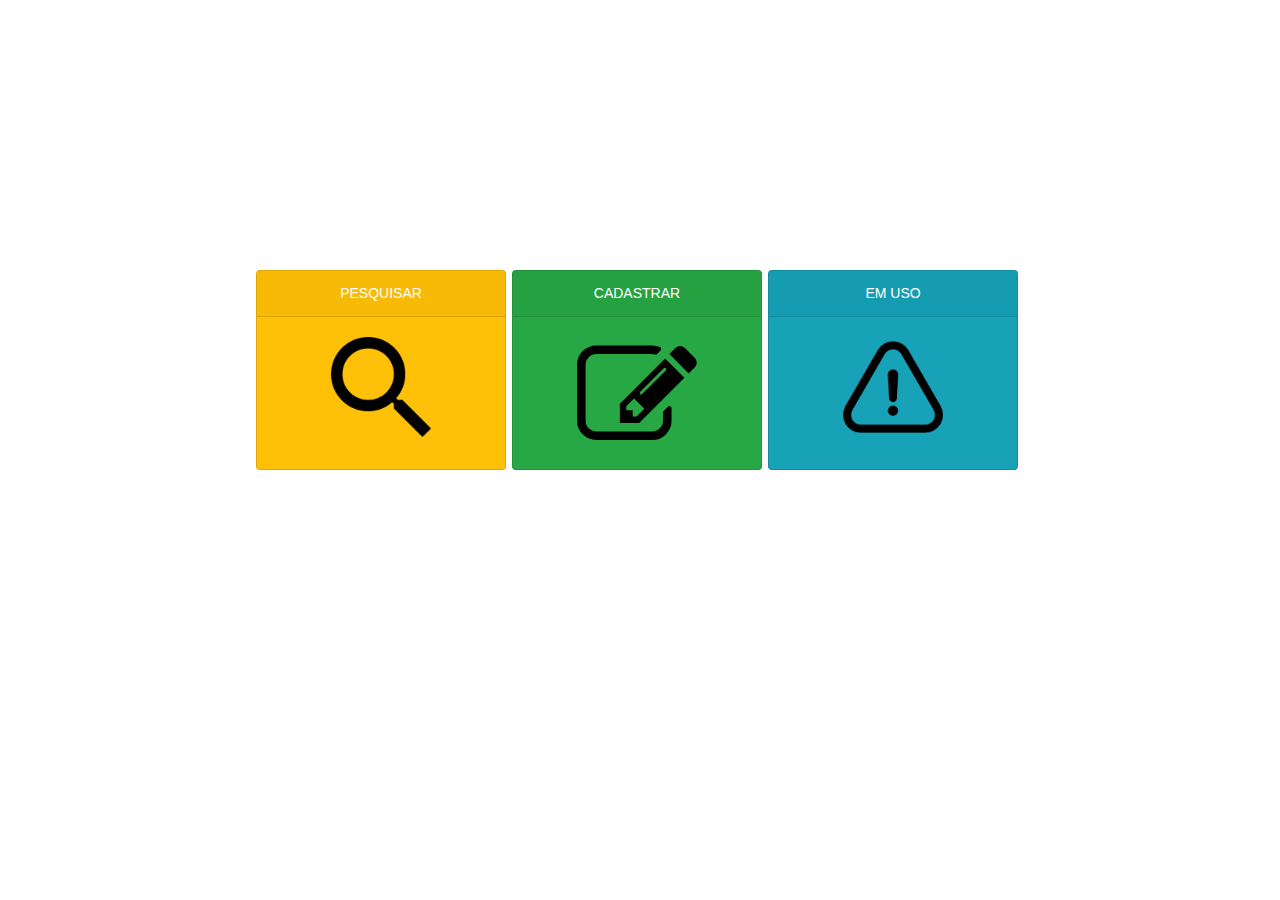
<file: index.html>
﻿<!DOCTYPE html>
<html>
	<head>
		<title>HOME</title>
		<link rel="icon" type="image/png" sizes="36x36"  href="imagens/favicon.png">
		<link rel="stylesheet" href="font-awesome-4.7.0/css/font-awesome.min.css">
		<script src="css/jquery-3.3.1.min.js"></script>
		<link rel="stylesheet" href="css/bootstrap.min.css">
		<link rel="stylesheet" href="css/almo.css">
		<meta name="author" content="Alan Fernandes Faria">
		<meta name="description" content="Sistema para gerenciar estoque almoxarifado">
		<meta name="keywords" content="almoxarifado, sistema, gerenciamento, estoque, gerenciar">
	</head>
	<body>
			
			<div class="card text-white bg-warning mb-3" style="max-width: 20rem;" id="pesquisar">
				<div class="card-header">PESQUISAR</div>
				<a href="pesquisar.html">
					<div class="card-body">
						<img src="imagens/pesquisar.png" width="100" height="100" title="Pesquisar por produtos, funcionarios ou fornecedores"></img>
				</a>			
					</div>
			</div>
			
			
			
			<div class="card text-white bg-success mb-3" style="max-width: 20rem;" id="cadastrar">
				<div class="card-header">CADASTRAR</div>
				<a href="cadastrar.html">
					<div class="card-body">
						<span style="font-size: 40px; color: #000000;"><i class="fa fa-pencil-square-o fa-3x" title="Cadastrar produto, funcionarios ou fornecedor"></i></span>
				</a>		
					</div>	
			</div>
		
			
			<div class="card text-white bg-info mb-3" style="max-width: 20rem;" id="uso">
				<div class="card-header">EM USO</div>
				<a href="em_uso.html">
					<div class="card-body">
						<img src="imagens/em_uso.png" width="100" height="100" title="Produtos que estão emprestados ou reservados"	></img>
				</a>		
					</div>
			</div>
		
	
	</body>
</html>
</file>
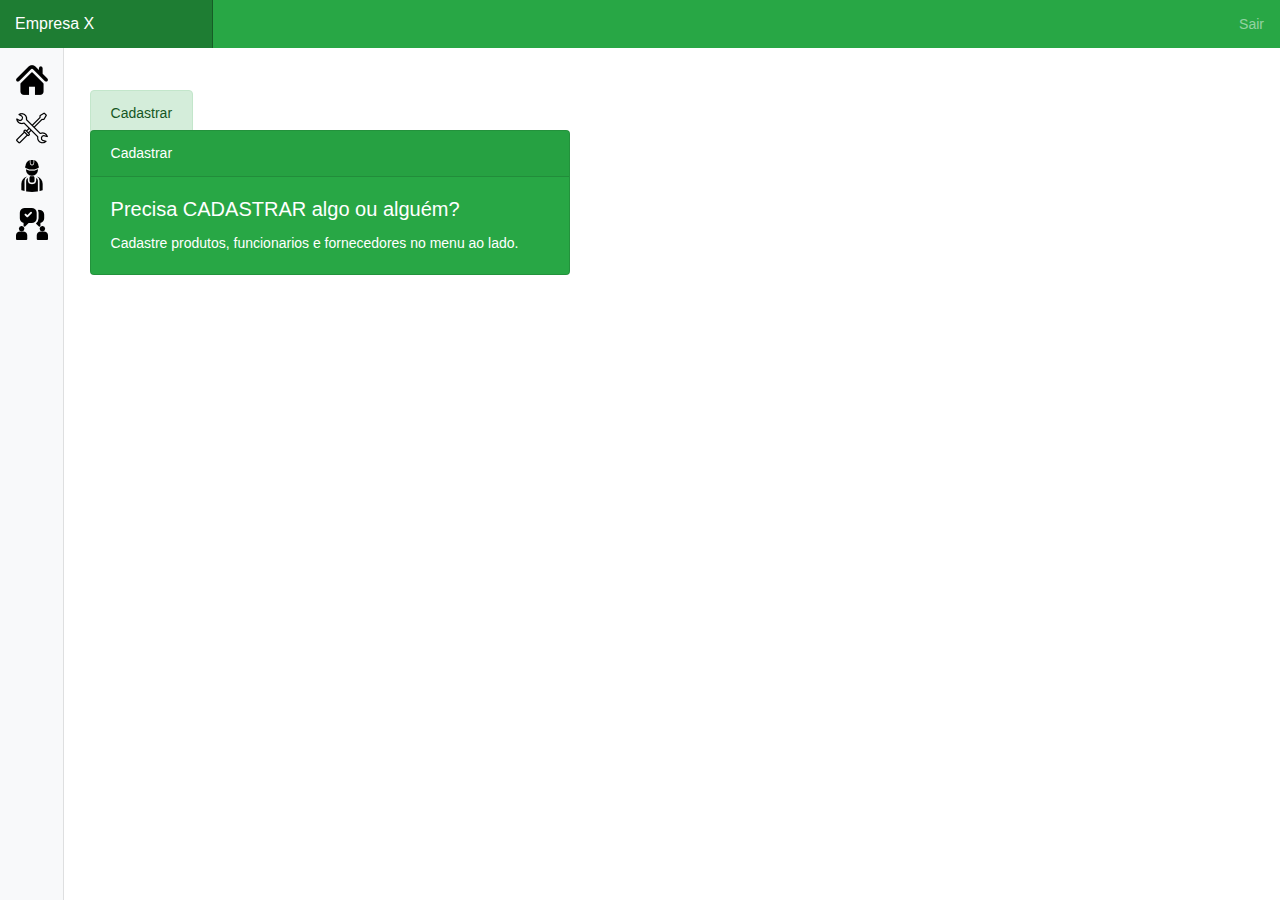
<file: cadastrar.html>
<!DOCTYPE html>
<html>
	<head>
		<title>Cadastrar</title>
		<link rel="icon" type="image/png" sizes="36x36"  href="imagens/favicon.png">
		<script src="css/jquery-3.3.1.min.js"></script>
		<link rel="stylesheet" href="css/bootstrap.min.css">
		<link rel="stylesheet" href="css/almo.css">
		<meta name="author" content="Alan Fernandes Faria">
		<meta name="description" content="Sistema para gerenciar estoque almoxarifado">
		<meta name="keywords" content="almoxarifado, sistema, gerenciamento, estoque, gerenciar">
	</head>
	<body>
		 <nav class="navbar navbar-dark fixed-top bg-success flex-md-nowrap p-0 shadow">
			<a class="navbar-brand col-sm-3 col-md-2 mr-0" href="">Empresa X</a>
				<ul class="navbar-nav px-3">
					<li class="nav-item text-nowrap">
						<a class="nav-link" href="#">Sair</a>
					</li>
				</ul>
		</nav>
	
	
		<div class="container-fluid">
			<div class="row">
				<nav class="col-md-0 d-none d-md-block bg-light sidebar">
				 <div class="sidebar-sticky">
					<ul class="nav flex-column">
						  <li class="nav-item">
							<a class="nav-link active" href="index.html">
							  <span data-feather="home"></span>
							  <img src="imagens/home.png" title="Voltar para menu principal"></img>
							  <span class="sr-only">(current)</span>
							</a>
						  </li>
						  <li class="nav-item">
							<a class="nav-link" href="cadastrar_produtos.html">
							  <span data-feather="file"></span>
							  <img src="imagens/produtos.png" title="Cadastrar Produto"></img>
							</a>
						  </li>
						  <li class="nav-item">
							<a class="nav-link" href="cadastrar_funcionarios.html">
							  <span data-feather="shopping-cart"></span>
								<img src="imagens/funcionarios.png" title="Cadastrar Funcionario"></img>
							</a>
						  </li>
						  <li class="nav-item">
							<a class="nav-link" href="cadastrar_fornecedores.html">
							  <span data-feather="bar-chart-2"></span>
								<img src="imagens/fornecedores.png" title="Cadastrar Fornecedor"></img>
							</a>
						  </li>
					  
					</ul>
				</div>
			</div>
			<div class="alert alert-success" id="id2" role="alert">Cadastrar</div>
		</div>
		
		<div class="card text-white bg-success mb-3" style="max-width: 30rem;">
			<div class="card-header">Cadastrar</div>
			<div class="card-body">
				<h5 class="card-title">Precisa CADASTRAR algo ou alguém?</h5>
				<p class="card-text">Cadastre produtos, funcionarios e fornecedores no menu ao lado.</p>
			</div>
		</div>
		
	</body>
</html>
</file>
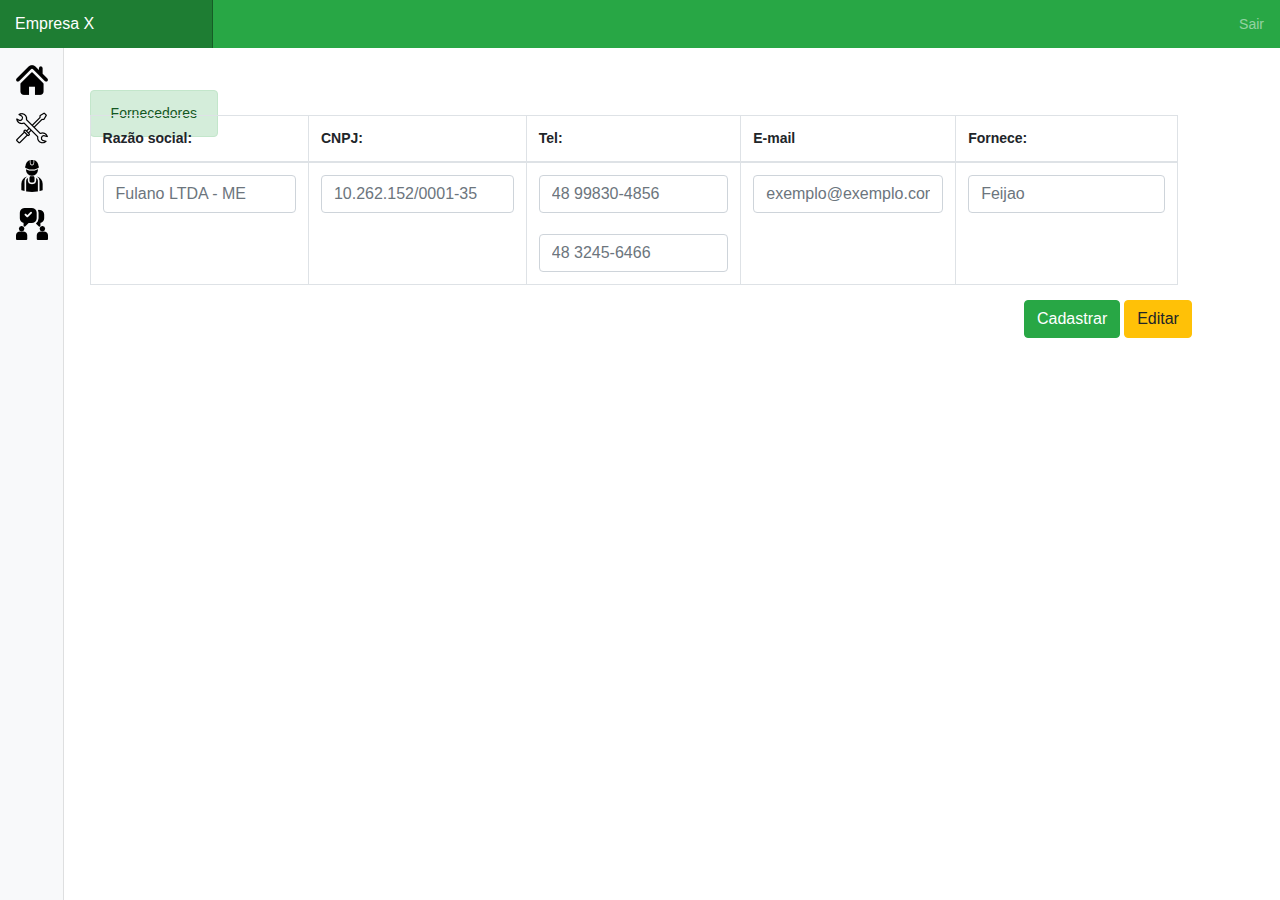
<file: cadastrar_fornecedores.html>
<!DOCTYPE html>
<html>
	<head>
		<title>Cadastrar - Fornecedores</title>
		<link rel="icon" type="image/png" sizes="36x36"  href="imagens/favicon.png">
		<script src="css/jquery-3.3.1.min.js"></script>
		<script src="js/maskedinput.min.js"></script>
		<script src="js/priceformat.js"></script>
		<link rel="stylesheet" href="css/bootstrap.min.css">
		<link rel="stylesheet" href="css/almo.css">
		<meta name="author" content="Alan Fernandes Faria">
		<meta name="description" content="Sistema para gerenciar estoque almoxarifado">
		<meta name="keywords" content="almoxarifado, sistema, gerenciamento, estoque, gerenciar">
		<script src="/js/cadastrar.js"></script>
	</head>
	<body>
		 <nav class="navbar navbar-dark fixed-top bg-success flex-md-nowrap p-0 shadow">
			<a class="navbar-brand col-sm-3 col-md-2 mr-0" href="">Empresa X</a>
				<ul class="navbar-nav px-3">
					<li class="nav-item text-nowrap">
						<a class="nav-link" href="#">Sair</a>
					</li>
				</ul>
		</nav>
	
	
		<div class="container-fluid">
			<div class="row">
				<nav class="col-md-0 d-none d-md-block bg-light sidebar">
				 <div class="sidebar-sticky">
					<ul class="nav flex-column">
						  <li class="nav-item">
							<a class="nav-link active" href="index.html">
							  <span data-feather="home"></span>
							  <img src="imagens/home.png" title="Voltar para menu principal"></img>
							  <span class="sr-only">(current)</span>
							</a>
						  </li>
						  <li class="nav-item">
							<a class="nav-link" href="cadastrar_produtos.html">
							  <span data-feather="file"></span>
							  <img src="imagens/produtos.png" title="Cadastrar Produto"></img>
							</a>
						  </li>
						  <li class="nav-item">
							<a class="nav-link" href="cadastrar_funcionarios.html">
							  <span data-feather="shopping-cart"></span>
								<img src="imagens/funcionarios.png" title="Cadastrar Funcionario"></img>
							</a>
						  </li>
						  <li class="nav-item">
							<a class="nav-link" href="cadastrar_fornecedores.html">
							  <span data-feather="bar-chart-2"></span>
								<img src="imagens/fornecedores.png" title="Cadastrar Fornecedor"></img>
							</a>
						  </li>
					  
					</ul>
				</div>
			</div>
		</div>		
		
		<div class="alert alert-success" id="id2" role="alert">Fornecedores</div>
		<table class="table table-bordered">
			<thead>
				<tr>
					<th>Razão social:</th>
					<th>CNPJ:</th>
					<th>Tel:</th>
					<th>E-mail</th>
					<th>Fornece:</th>
				</tr>
			</thead>
			
			<tbody>
				<tr>
					<td><input type="text" id="razao_social" class="form-control" placeholder="Fulano LTDA - ME"></td>
					<td><input type="text" id="cnpj" class="form-control mascaraCNPJ" placeholder="10.262.152/0001-35"></input></td>
					<td><input type="tel" id="tel1" class="form-control mascaraTelefone" placeholder="48 99830-4856"><br><input type="tel" id="tel2" class="form-control mascaraTelefone" placeholder="48 3245-6466"></td>
					<td><input type="email" id="email" class="form-control" placeholder="exemplo@exemplo.com.br"></input></td>
					<td><input type="text" id="fornece" class="form-control" placeholder="Feijao"></input></td>
					
				</tr>							
			</tbody>
			
					
		</table>		
		
		<div class="botoes">
			<button class="btn btn-success" onclick="cadastrar()">Cadastrar</button><tr>
			<button class="btn btn-warning" href="">Editar</button>
		</div>
		
		<div id="alerta_erro_fornecedor" class="alert alert-danger">
			<span class="texto">Alerta de erro!</span>
		</div>
		<div id="alerta_sucesso_fornecedor" class="alert alert-success">
			<span class="texto">Alerta de erro!</span>
		</div>		
	
	
	</body>
</html>
</file>
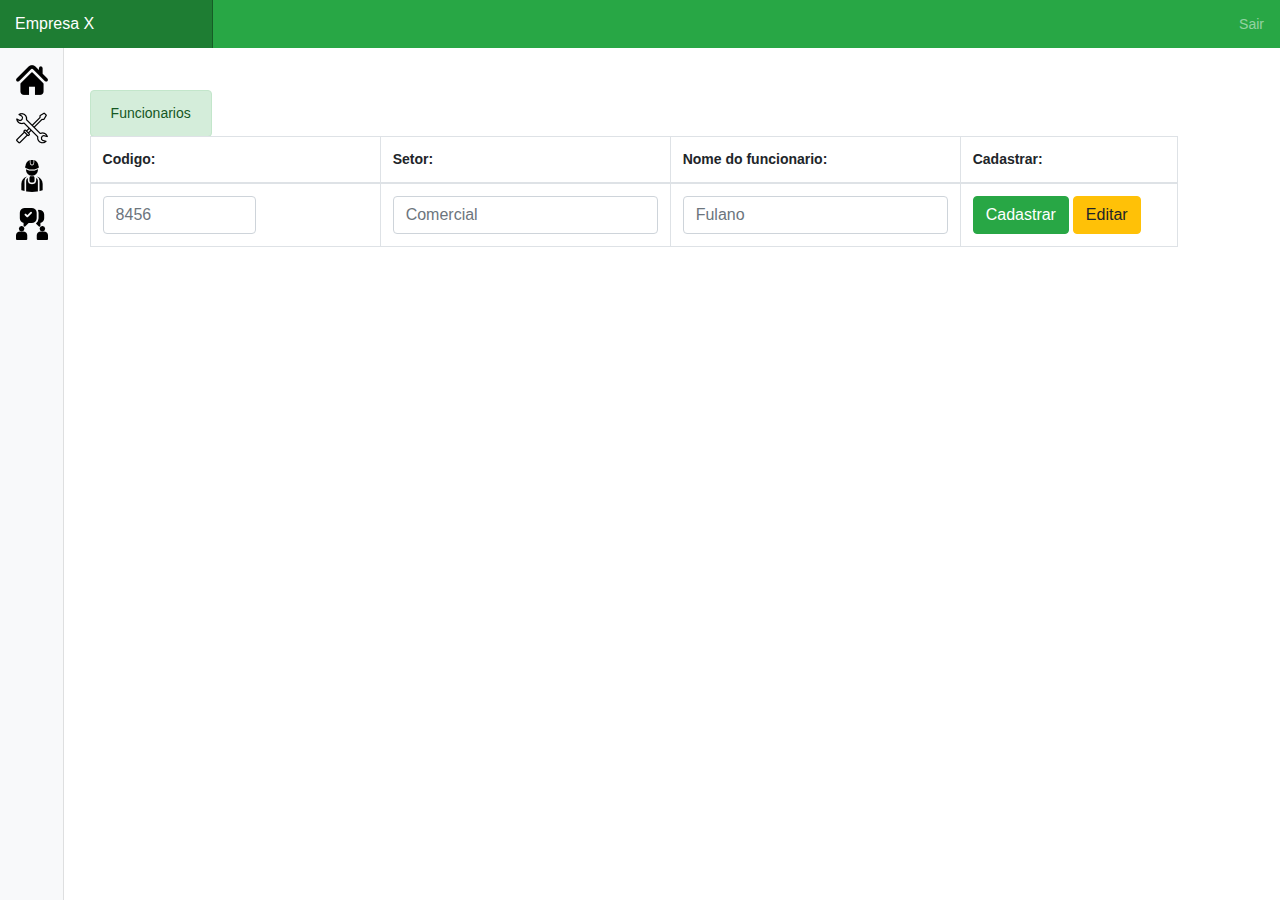
<file: cadastrar_funcionarios.html>
<!DOCTYPE html>
<html>
	<head>
		<title>Cadastrar - Funcionarios</title>
		<link rel="icon" type="image/png" sizes="36x36"  href="imagens/favicon.png">
		<script src="css/jquery-3.3.1.min.js"></script>
		<link rel="stylesheet" href="css/bootstrap.min.css">
		<link rel="stylesheet" href="css/almo.css">
		<meta name="author" content="Alan Fernandes Faria">
		<meta name="description" content="Sistema para gerenciar estoque almoxarifado">
		<meta name="keywords" content="almoxarifado, sistema, gerenciamento, estoque, gerenciar">
		<script>
			function cadastrar(){
				// Resgatar os campos //
				var campoNome = document.getElementById("nome_funcionario");
				var campoCod = document.getElementById("cod");
				var campoSetor = document.getElementById("setor");
				
				// validando dados
				var nome = campoNome.value;
				var cod = campoCod.value;
				var setor = campoSetor.value;
				
				// Processando dados
				if(cod==""){
					alertaErro("Digite o campo CODIGO!");
				}else if(setor==""){
					alertaErro("Digite o campo SETOR!");
				}else if(nome==""){
					alertaErro("Digite o campo NOME!");
				}else{
					alertaSucesso("Funcionario cadastrado com sucesso!");
				}
			}
			// Saida de dados
			function alertaErro(msg){
				$("#alerta_erro .texto").html(msg);
				$("#alerta_erro").slideDown(400).delay(1500).slideUp(400);
			}
			
			function alertaSucesso(msg){
				$("#alerta_sucesso .texto").html(msg);
				$("#alerta_sucesso").slideDown(400).delay(1500).slideUp(400);
			}
			
		</script>
	</head>
	<body>
		 <nav class="navbar navbar-dark fixed-top bg-success flex-md-nowrap p-0 shadow">
			<a class="navbar-brand col-sm-3 col-md-2 mr-0" href="">Empresa X</a>
				<ul class="navbar-nav px-3">
					<li class="nav-item text-nowrap">
						<a class="nav-link" href="#">Sair</a>
					</li>
				</ul>
		</nav>
	
	
		<div class="container-fluid">
			<div class="row">
				<nav class="col-md-0 d-none d-md-block bg-light sidebar">
				 <div class="sidebar-sticky">
					<ul class="nav flex-column">
						  <li class="nav-item">
							<a class="nav-link active" href="index.html">
							  <span data-feather="home"></span>
							  <img src="imagens/home.png" title="Voltar para menu principal"></img>
							  <span class="sr-only">(current)</span>
							</a>
						  </li>
						  <li class="nav-item">
							<a class="nav-link" href="cadastrar_produtos.html">
							  <span data-feather="file"></span>
							  <img src="imagens/produtos.png" title="Cadastrar Produto"></img>
							</a>
						  </li>
						  <li class="nav-item">
							<a class="nav-link" href="cadastrar_funcionarios.html">
							  <span data-feather="shopping-cart"></span>
								<img src="imagens/funcionarios.png" title="Cadastrar Funcionario"></img>
							</a>
						  </li>
						  <li class="nav-item">
							<a class="nav-link" href="cadastrar_fornecedores.html">
							  <span data-feather="bar-chart-2"></span>
								<img src="imagens/fornecedores.png" title="Cadastrar Fornecedor"></img>
							</a>
						  </li>
					  
					</ul>
				</div>
			</div>
		</div>		
		<div class="alert alert-success" id="id2" role="alert">Funcionarios</div><br>
		<table class="table table-bordered">
						<thead>
							<tr>
								<th>Codigo:</th>
								<th>Setor:</th>
								<th>Nome do funcionario:</th>
								<th>Cadastrar:</th>
							</tr>
						</thead>
						
						<tbody>
							<tr>
								<td><input type="text" id="cod" class="form-control" placeholder="8456"></input></td>
								<td><input type="text" id="setor" class="form-control" placeholder="Comercial"></td>
								<td><input type="text" id="nome_funcionario" class="form-control" placeholder="Fulano"></td>
								<td>
									<button class="btn btn-success" onclick="cadastrar()">Cadastrar</button>
									<button class="btn btn-warning" href="">Editar</button>
									
								</td>
							</tr>
						</tbody>
		</table>
	
		<div id="alerta_erro" class="alert alert-danger">
			<span class="texto">Alerta de erro!</span>
		</div>
		<div id="alerta_sucesso" class="alert alert-success">
			<span class="texto">Alerta de erro!</span>
		</div>
	
	</body>
</html>
</file>
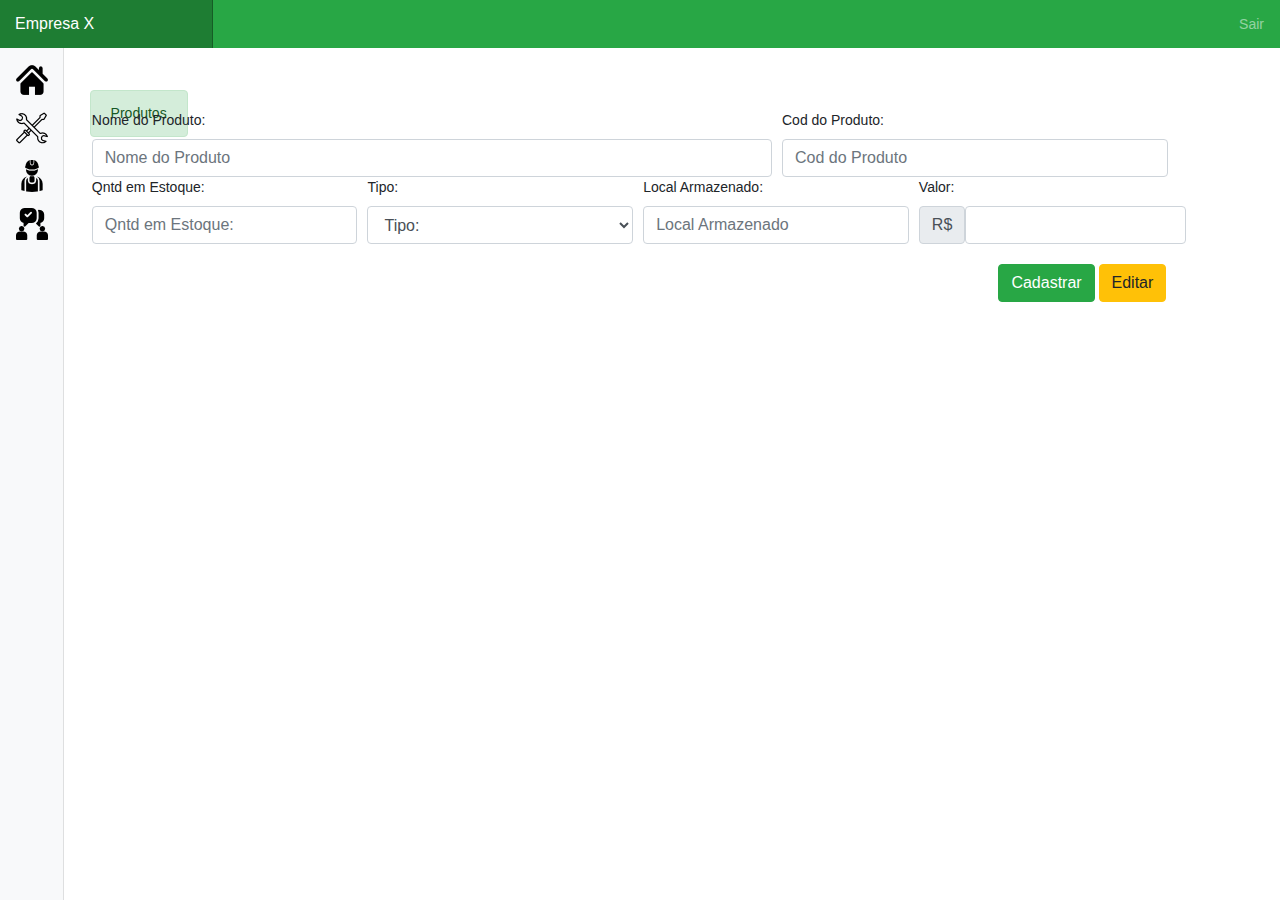
<file: cadastrar_produtos.html>
<!DOCTYPE html>
<html>
	<head>
		<title>Cadastrar - Produtos</title>
		<link rel="icon" type="image/png" sizes="36x36"  href="imagens/favicon.png">
		<script src="css/jquery-3.3.1.min.js"></script>
		<script src="js/maskedinput.min.js"></script>
		<script src="js/priceformat.js"></script>
		<link rel="stylesheet" href="css/bootstrap.min.css">
		<link rel="stylesheet" href="css/almo.css">
		<meta name="author" content="Alan Fernandes Faria">
		<meta name="description" content="Sistema para gerenciar estoque almoxarifado">
		<meta name="keywords" content="almoxarifado, sistema, gerenciamento, estoque, gerenciar">
		<script>
			function cadastrar(){
				// Resgatar os campos //
				var campoNomeProduto = document.getElementById("nome_produto");
				var campoCodProduto = document.getElementById("cod_produto");
				var campoQNTDProduto = document.getElementById("qntd_produto");
				var campoLocalProduto = document.getElementById("local_produto");
				var campoValorProduto = document.getElementById("valor_produto");
				
				// validando dados
				var nomeProduto = campoNomeProduto.value;
				var codProduto = campoCodProduto.value;
				var qntdProduto = campoQNTDProduto.value;
				var localProduto = campoLocalProduto.value;
				var valorProduto = campoValorProduto.value;
				
				
				// Processando dados
				if(nomeProduto==""){
					alertaErro("Digite o campo NOME DO PRODUTO");
				}else if(codProduto==""){
					alertaErro("Digite o campo COD DO PRODUTO");
				}else if(qntdProduto==""){
					alertaErro("Digite o campo QNTD EM ESTOQUE");
				}else if(localProduto==""){
					alertaErro("Digite o campo LOCAL ARMAZENADO");
				}else if(valorProduto==""){
					alertaErro("Digite o campo VALOR");
				}else{
					alertaSucesso("Produto cadastrado com sucesso!");
				}
			}
			// Saida de dados
			function alertaErro(msg){
				$("#alerta_erro_produto .texto").html(msg);
				$("#alerta_erro_produto").slideDown(400).delay(1500).slideUp(400);
			}
			
			function alertaSucesso(msg){
				$("#alerta_sucesso_produto .texto").html(msg);
				$("#alerta_sucesso_produto").slideDown(400).delay(1500).slideUp(400);
			}
			
			$(document).ready(function() {
				
				$('.mascaraReal').priceFormat({
				    prefix: ' ' ,
				    centsSeparator: '.',
				    thousandsSeparator: ''
				});						
	
			});
		</script>
	</head>
	<body>
		 <nav class="navbar navbar-dark fixed-top bg-success flex-md-nowrap p-0 shadow">
			<a class="navbar-brand col-sm-3 col-md-2 mr-0" href="">Empresa X</a>
				<ul class="navbar-nav px-3">
					<li class="nav-item text-nowrap">
						<a class="nav-link" href="#">Sair</a>
					</li>
				</ul>
		</nav>
	
	
	<div class="container-fluid tudo">
		<div class="row">
			<nav class="col-md-0 d-none d-md-block bg-light sidebar">
				<div class="sidebar-sticky">
					<ul class="nav flex-column">
						<li class="nav-item">
							<a class="nav-link active" href="index.html">
								<span data-feather="home"></span>
								<img src="imagens/home.png" title="Voltar para menu principal"></img>
								<span class="sr-only">(current)</span>
							</a>
						</li>
						<li class="nav-item">
							<a class="nav-link" href="cadastrar_produtos.html">
								<span data-feather="file"></span>
								<img src="imagens/produtos.png" title="Cadastrar Produto"></img>
							</a>
						</li>
						<li class="nav-item">
							<a class="nav-link" href="cadastrar_funcionarios.html">
								<span data-feather="shopping-cart"></span>
								<img src="imagens/funcionarios.png" title="Cadastrar Funcionario"></img>
							</a>
						</li>
						<li class="nav-item">
							<a class="nav-link" href="cadastrar_fornecedores.html">
								<span data-feather="bar-chart-2"></span>
								<img src="imagens/fornecedores.png" title="Cadastrar Fornecedor"></img>
							</a>
						</li>
				  
					</ul>
				</div>
			</nav>	
		</div>
		
		<div class="alert alert-success" id="id2" role="alert">Produtos</div>
		<div class="form-row">
			<div class="col-md-7">
				<label>Nome do Produto:</label>
				<input type="text" id="nome_produto" class="form-control" placeholder="Nome do Produto">
			</div>
			<div class="col-md-5">		
				<label>Cod do Produto:</label>
				<input id="cod_produto" type="text" class="form-control" placeholder="Cod do Produto">
			</div>	
		</div>
		
		
		<div class="form-row prod_cadastrar">
			<div class="col-md-3">
				<label>Qntd em Estoque:</label>
				<input id="qntd_produto" type="text" class="form-control" placeholder="Qntd em Estoque:">
			</div>
			<div class="col-md-3">
				<label>Tipo:</label>
				<select class="form-control">
					<option value="tipo">Tipo:</option>
					<option value="alimento">Alimento</option>
					<option value="demaisProdutos">Demais Produtos</option>
				</select>
			</div>
			<div class="col-md-3">
				<label>Local Armazenado:</label>
				<input id="local_produto" type="text" class="form-control" placeholder="Local Armazenado">
			</div>
			<div class="col-md-3">
				<label>Valor:</label>
				<div class="input-group-prepend">
					<div class="input-group-text">R$</div>
						<input id="valor_produto" type="text" class="form-control mascaraReal" >
					</div>
				</div>	
			</div>
		</div>
		
	</div>		
	
			<div id="botoes2">
				<button class="btn btn-success" onclick="cadastrar()">Cadastrar</button>
				<button class="btn btn-warning">Editar</button>
			</div>
			
		<div id="alerta_erro_produto" class="alert alert-danger">
			<span class="texto">Alerta de erro!</span>
		</div>
		<div id="alerta_sucesso_produto" class="alert alert-success">
			<span class="texto">Alerta de erro!</span>
		</div>	

	
	</div>		
	</body>
</html>
</file>
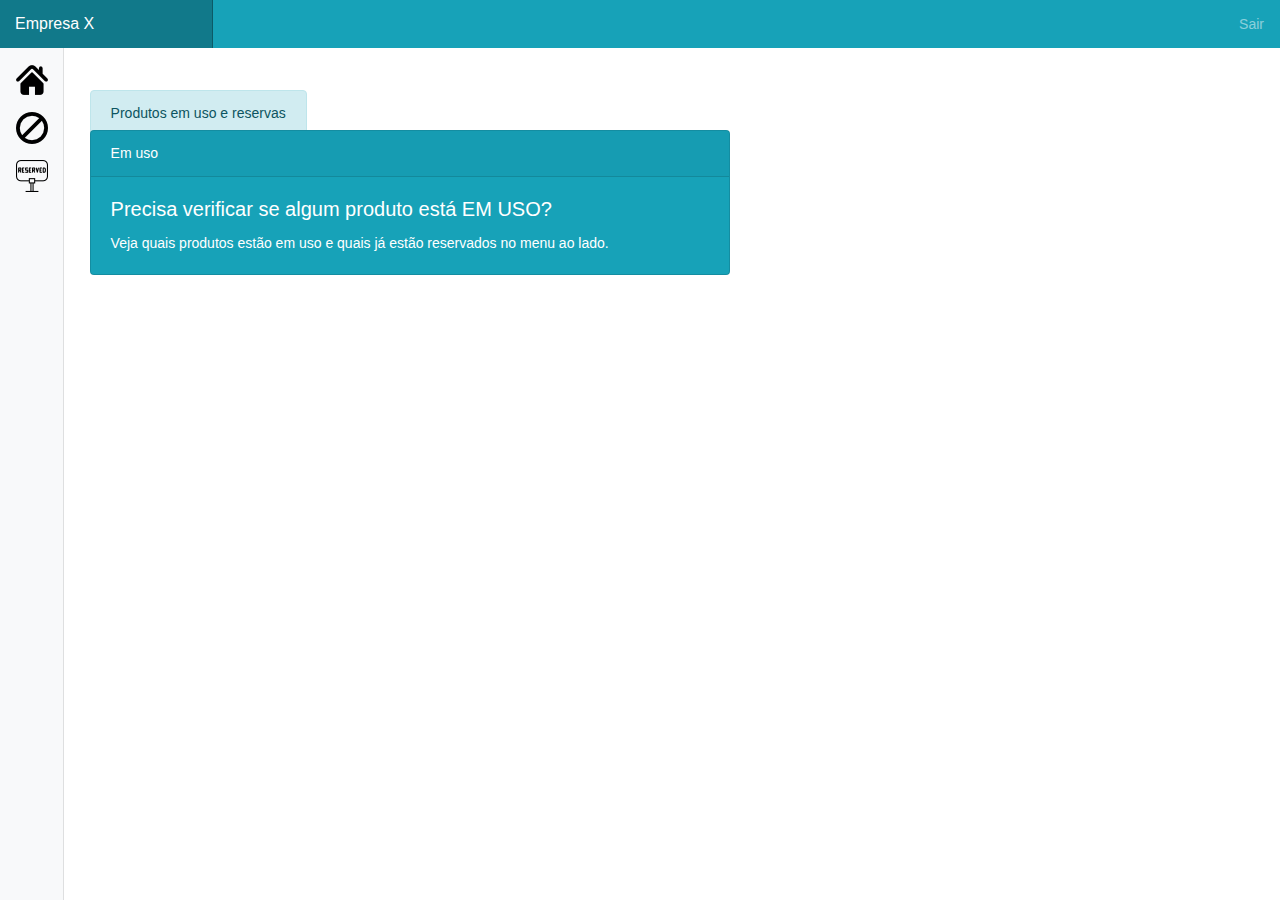
<file: em_uso.html>
<!DOCTYPE html>
<html>
	<head>
		<title>Em uso</title>
		<link rel="icon" type="image/png" sizes="36x36"  href="imagens/favicon.png">
		<script src="css/jquery-3.3.1.min.js"></script>
		<link rel="stylesheet" href="css/bootstrap.min.css">
		<link rel="stylesheet" href="css/almo.css">
		<meta name="author" content="Alan Fernandes Faria">
		<meta name="description" content="Sistema para gerenciar estoque almoxarifado">
		<meta name="keywords" content="almoxarifado, sistema, gerenciamento, estoque, gerenciar">
	</head>
	<body>
		 <nav class="navbar navbar-dark fixed-top bg-info flex-md-nowrap p-0 shadow">
			<a class="navbar-brand col-sm-3 col-md-2 mr-0" href="">Empresa X</a>
				<ul class="navbar-nav px-3">
					<li class="nav-item text-nowrap">
						<a class="nav-link" href="#">Sair</a>
					</li>
				</ul>
		</nav>
	
	
		<div class="container-fluid">
			<div class="row">
				<nav class="col-md-0 d-none d-md-block bg-light sidebar">
				 <div class="sidebar-sticky">
					<ul class="nav flex-column">
						  <li class="nav-item">
							<a class="nav-link active" href="index.html">
							  <span data-feather="home"></span>
							  <img src="imagens/home.png" title="Voltar para menu principal"></img>
							  <span class="sr-only">(current)</span>
							</a>
						  </li>
						  <li class="nav-item">
							<a class="nav-link" href="em_uso_emprestado.html">
							  <span data-feather="shopping-cart"></span>
								<img src="imagens/indisponivel.png" title="Produtos Emprestados"></img>
							</a>
						  </li>
						  <li class="nav-item">
							<a class="nav-link" href="em_uso_reservados.html">
							  <span data-feather="bar-chart-2"></span>
								<img src="imagens/reservado.png" title="Produtos Reservados"></img>
							</a>
						  </li>
					  
					</ul>
				</div>
			</div>
			<div class="alert alert-info" id="id2" role="alert">Produtos em uso e reservas</div>
		</div>	
		
		<div class="card text-white bg-info mb-3" style="max-width: 40rem;">
			<div class="card-header">Em uso</div>
			<div class="card-body">
				<h5 class="card-title">Precisa verificar se algum produto está EM USO?</h5>
				<p class="card-text">Veja quais produtos estão em uso e quais já estão reservados no menu ao lado.</p>
			</div>
		</div>
		
	</body>
</html>
</file>
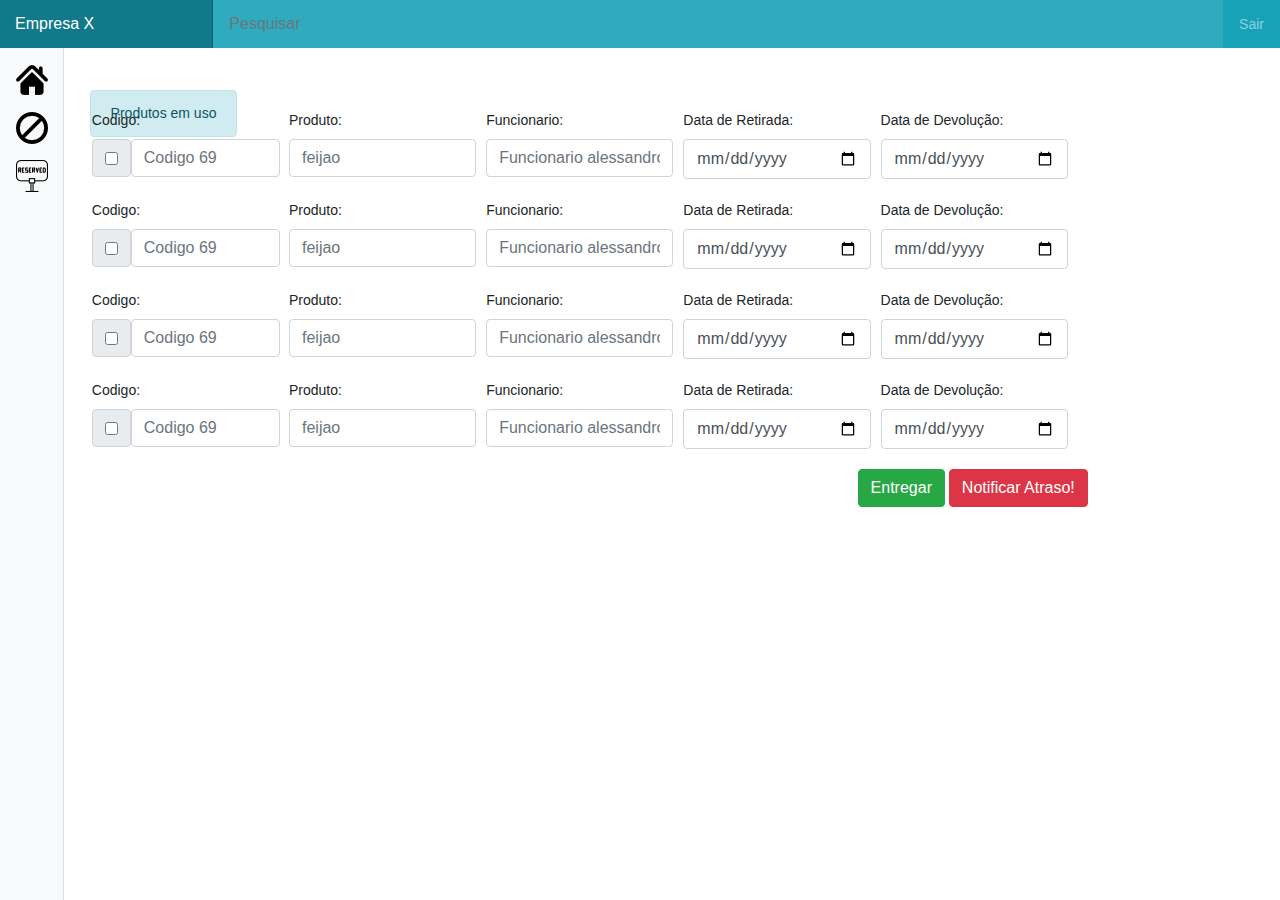
<file: em_uso_emprestado.html>
﻿<!DOCTYPE html>
<html>
	<head>
		<title>Emprestados</title>
		<link rel="icon" type="image/png" sizes="36x36"  href="imagens/favicon.png">
		<script src="css/jquery-3.3.1.min.js"></script>
		<link rel="stylesheet" href="css/bootstrap.min.css">
		<link rel="stylesheet" href="css/almo.css">
		<meta name="author" content="Alan Fernandes Faria">
		<meta name="description" content="Sistema para gerenciar estoque almoxarifado">
		<meta name="keywords" content="almoxarifado, sistema, gerenciamento, estoque, gerenciar">
		
	</head>
	<body>
		 <nav class="navbar navbar-dark fixed-top bg-info flex-md-nowrap p-0 shadow">
			<a class="navbar-brand col-sm-3 col-md-2 mr-0" href="">Empresa X</a>
			<input class="form-control form-control-dark w-100" type="text" placeholder="Pesquisar" aria-label="Pesquisar">
				<ul class="navbar-nav px-3">
					<li class="nav-item text-nowrap">
						<a class="nav-link" href="#">Sair</a>
					</li>
				</ul>
		</nav>
	
	
		<div class="container-fluid tudo">
			<div class="row">
				<nav class="col-md-0 d-none d-md-block bg-light sidebar">
				 <div class="sidebar-sticky">
					<ul class="nav flex-column">
						  <li class="nav-item">
							<a class="nav-link active" href="index.html">
							  <span data-feather="home"></span>
							  <img src="imagens/home.png" title="Voltar para menu principal"></img>
							  <span class="sr-only">(current)</span>
							</a>
						  </li>
						  <li class="nav-item">
							<a class="nav-link" href="em_uso_emprestado.html">
							  <span data-feather="shopping-cart"></span>
								<img src="imagens/indisponivel.png" title="Produtos Emprestados"></img>
							</a>
						  </li>
						  <li class="nav-item">
							<a class="nav-link" href="em_uso_reservados.html">
							  <span data-feather="bar-chart-2"></span>
								<img src="imagens/reservado.png" title="Produtos Reservados"></img>
							</a>
						  </li>
					  
					</ul>
				</div>
			</div>
			
			<div class="alert alert-info" id="id2" role="alert">Produtos em uso</div>
			<form>	
				<div class="form-row">
					<div class="col-md-2">
						<label>Codigo:</label>
						<div class="input-group-prepend">
							<div class="input-group-text">
								<input type="checkbox" aria-label="Checkbox for following text input">
							</div>
							<input type="text" class="form-control" placeholder="Codigo 69">
						</div>
					</div>
					<div class="col-md-2">
						<label>Produto:</label>
						<input type="text" class="form-control" placeholder="feijao">
					</div>
					<div class="col-md-2">
						<label>Funcionario:</label>
						<input type="text" class="form-control" placeholder="Funcionario alessandro">
					</div>
					<div class="col-md-2">
						<label>Data de Retirada:</label>
						<input type="date" class="form-control">
					</div>
					<div class="col-md-2">
						<label>Data de Devolução:</label>
						<input type="date" class="form-control">
					</div>
				</div>
				
				<br>
				<div class="form-row">
					<div class="col-md-2">
						<label>Codigo:</label>
						<div class="input-group-prepend">
							<div class="input-group-text">
								<input type="checkbox" aria-label="Checkbox for following text input">
							</div>
							<input type="text" class="form-control" placeholder="Codigo 69">
						</div>
					</div>
					<div class="col-md-2">
						<label>Produto:</label>
						<input type="text" class="form-control" placeholder="feijao">
					</div>
					<div class="col-md-2">
						<label>Funcionario:</label>
						<input type="text" class="form-control" placeholder="Funcionario alessandro">
					</div>
					<div class="col-md-2">
						<label>Data de Retirada:</label>
						<input type="date" class="form-control" >
					</div>
					<div class="col-md-2">
						<label>Data de Devolução:</label>
						<input type="date" class="form-control">
					</div>
				</div>
				<br>
				<div class="form-row">
					<div class="col-md-2">
						<label>Codigo:</label>
						<div class="input-group-prepend">
							<div class="input-group-text">
								<input type="checkbox" aria-label="Checkbox for following text input">
							</div>
							<input type="text" class="form-control" placeholder="Codigo 69">
						</div>
					</div>
					<div class="col-md-2">
						<label>Produto:</label>
						<input type="text" class="form-control" placeholder="feijao">
					</div>
					<div class="col-md-2">
						<label>Funcionario:</label>
						<input type="text" class="form-control" placeholder="Funcionario alessandro">
					</div>
					<div class="col-md-2">
						<label>Data de Retirada:</label>
						<input type="date" class="form-control" >
					</div>
					<div class="col-md-2">
						<label>Data de Devolução:</label>
						<input type="date" class="form-control">
					</div>
				</div>
				<br>
				<div class="form-row">
					<div class="col-md-2">
						<label>Codigo:</label>
						<div class="input-group-prepend">
							<div class="input-group-text">
								<input type="checkbox" aria-label="Checkbox for following text input">
							</div>
							<input type="text" class="form-control" placeholder="Codigo 69">
						</div>
					</div>
					<div class="col-md-2">
						<label>Produto:</label>
						<input type="text" class="form-control" placeholder="feijao">
					</div>
					<div class="col-md-2">
						<label>Funcionario:</label>
						<input type="text" class="form-control" placeholder="Funcionario alessandro">
					</div>
				<div class="col-md-2">
						<label>Data de Retirada:</label>
						<input type="date" class="form-control" >
					</div>
					<div class="col-md-2">
						<label>Data de Devolução:</label>
						<input type="date" class="form-control">
					</div>
					</div>
				</div>
			</form>
		</div>
		
		<div id="botoes3">
			<button class="btn btn-success">Entregar</button>
			<button class="btn btn-danger">Notificar Atraso!</button>
		</div>
	
	</body>
</html>
</file>
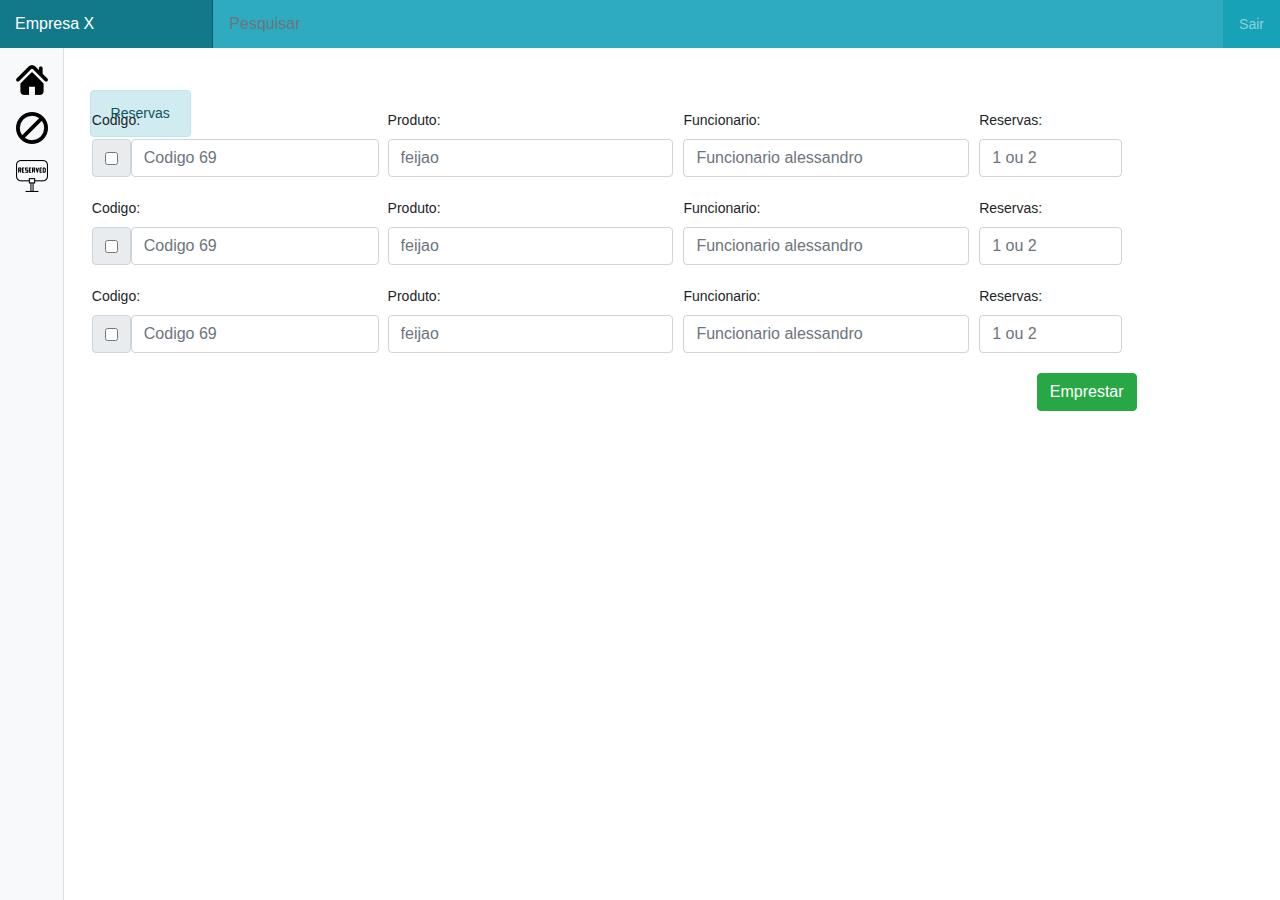
<file: em_uso_reservados.html>
<!DOCTYPE html>
<html>
	<head>
		<title>Reservas</title>
		<link rel="icon" type="image/png" sizes="36x36"  href="imagens/favicon.png">
		<script src="css/jquery-3.3.1.min.js"></script>
		<link rel="stylesheet" href="css/bootstrap.min.css">
		<link rel="stylesheet" href="css/almo.css">
		<meta name="author" content="Alan Fernandes Faria">
		<meta name="description" content="Sistema para gerenciar estoque almoxarifado">
		<meta name="keywords" content="almoxarifado, sistema, gerenciamento, estoque, gerenciar">
		
	</head>
	<body>
		 <nav class="navbar navbar-dark fixed-top bg-info flex-md-nowrap p-0 shadow">
			<a class="navbar-brand col-sm-3 col-md-2 mr-0" href="">Empresa X</a>
			<input class="form-control form-control-dark w-100" type="text" placeholder="Pesquisar" aria-label="Pesquisar">
				<ul class="navbar-nav px-3">
					<li class="nav-item text-nowrap">
						<a class="nav-link" href="#">Sair</a>
					</li>
				</ul>
		</nav>
	
		<div class="container-fluid tudo">
			<div class="row">
				<nav class="col-md-0 d-none d-md-block bg-light sidebar">
				 <div class="sidebar-sticky">
					<ul class="nav flex-column">
						  <li class="nav-item">
							<a class="nav-link active" href="index.html">
							  <span data-feather="home"></span>
							  <img src="imagens/home.png" title="Voltar para menu principal"></img>
							  <span class="sr-only">(current)</span>
							</a>
						  </li>
						  <li class="nav-item">
							<a class="nav-link" href="em_uso_emprestado.html">
							  <span data-feather="shopping-cart"></span>
								<img src="imagens/indisponivel.png" title="Produtos Emprestados"></img>
							</a>
						  </li>
						  <li class="nav-item">
							<a class="nav-link" href="em_uso_reservados.html">
							  <span data-feather="bar-chart-2"></span>
								<img src="imagens/reservado.png" title="Produtos Reservados"></img>
							</a>
						  </li>
					  
					</ul>
				</div>
			</div>
			
				<div class="alert alert-info" id="id2" role="alert">Reservas</div>
			<form>	
				<div class="form-row">
					<div class="col-md-3">
					<label>Codigo:</label>
						<div class="input-group-prepend">
								<div class="input-group-text">
									<input type="checkbox" aria-label="Checkbox for following text input">
								</div>
							<input type="text" class="form-control" placeholder="Codigo 69">
						</div>
					</div>
					<div class="col-md-3">
						<label>Produto:</label>
						<input type="text" class="form-control" placeholder="feijao">
					</div>
					<div class="col-md-3">
						<label>Funcionario:</label>
						<input type="text" class="form-control" placeholder="Funcionario alessandro">
					</div>
					<div class="col-md-3">
						<label>Reservas:</label>
						<input type="text" class="form-control editar"  placeholder="1 ou 2">
					</div>
				</div>
				<br>
				<div class="form-row">
					<div class="col-md-3">
						<label>Codigo:</label>
						<div class="input-group-prepend">
								<div class="input-group-text">
									<input type="checkbox" aria-label="Checkbox for following text input">
								</div>
							<input type="text" class="form-control" placeholder="Codigo 69">
						</div>
					</div>
					<div class="col-md-3">
						<label>Produto:</label>
						<input type="text" class="form-control" placeholder="feijao">
					</div>
					<div class="col-md-3">
						<label>Funcionario:</label>
						<input type="text" class="form-control" placeholder="Funcionario alessandro">
					</div>
					<div class="col-md-3">
						<label>Reservas:</label>
						<input type="text" class="form-control editar"  placeholder="1 ou 2">
					</div>
				</div>
				<br>
				<div class="form-row">
					<div class="col-md-3">
						<label>Codigo:</label>
						<div class="input-group-prepend">
								<div class="input-group-text">
									<input type="checkbox" aria-label="Checkbox for following text input">
								</div>
							<input type="text" class="form-control" placeholder="Codigo 69">
						</div>
					</div>
					<div class="col-md-3">
						<label>Produto:</label>
						<input type="text" class="form-control" placeholder="feijao">
					</div>
					<div class="col-md-3">
						<label>Funcionario:</label>
						<input type="text" class="form-control" placeholder="Funcionario alessandro">
					</div>
					<div class="col-md-3">
						<label>Reservas:</label>
						<input type="text" class="form-control editar"  placeholder="1 ou 2">
					</div>
				</div>
			</form>	
    </div>
			
		<div id="botoes4">
			<button class="btn btn-success">Emprestar</button>
		</div>	
		
	</body>
</html>
</file>
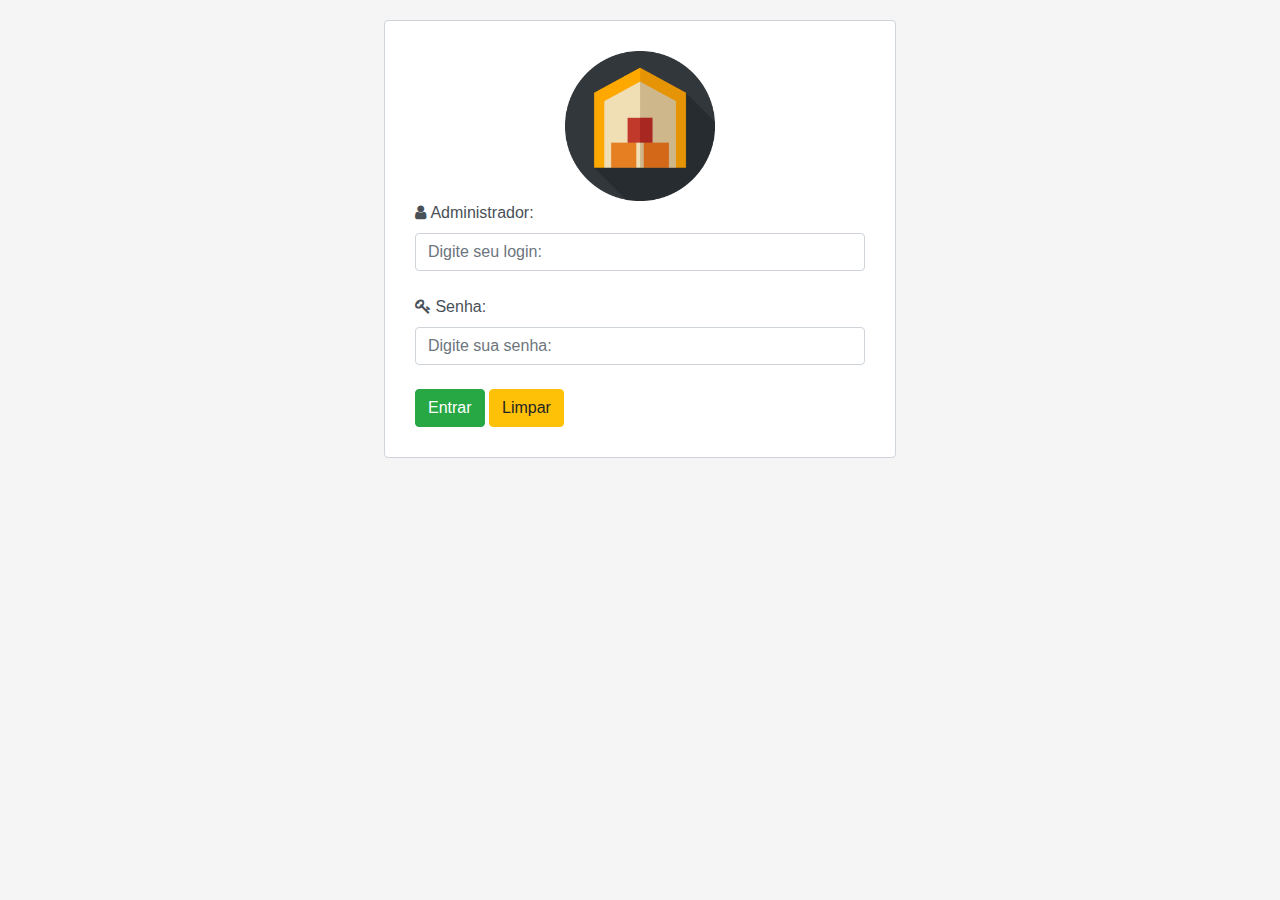
<file: login.html>
﻿<!DOCTYPE html>
<html lang=pt-br>
	<head>
		<title>Login</title>
		<link rel="icon" type="image/png" sizes="36x36"  href="imagens/favicon.png">
		<script src="css/jquery-3.3.1.min.js"></script>
		<link rel="stylesheet" href="css/bootstrap.min.css">
		<link rel="stylesheet" href="css/almo.css">
		<link rel="stylesheet" href="font-awesome-4.7.0/css/font-awesome.min.css">
		<meta name="author" content="Alan Fernandes Faria">
		<meta name="description" content="Sistema para gerenciar estoque almoxarifado">
		<meta name="keywords" content="almoxarifado, sistema, gerenciamento, estoque, gerenciar">
		<style>
		body{
			background-color: #F5F5F5;
		}
		#formulario{
				width: 40%;
				margin: 0 auto;
				margin-top: 20px;
				padding: 30px;
			}
		IMG.displayed{
			display: block;
			margin-left: auto;
			margin-right: auto
		}	
		
		</style>	
	</head>
	<!-- aqui separa o head do body-->
	<body>
		
		<div class="form-control" id="formulario">
			<img class="displayed" src="imagens/warehouse.png" height="150" width="150" id="logo">
			<label><i class="fa fa-user"></i><tr>&nbsp;Administrador:</label>
			<input type="text" placeholder="Digite seu login:"class="form-control" id="administrador" ></input>
			<br>
			<i class="fa fa-key"></i><label>&nbsp;Senha:</label>
			<input type="password" placeholder="Digite sua senha:" class="form-control" id="senha" ></input>
			<br>
			<a class="btn btn-success" href="index.html">Entrar</a>
			<button class="btn btn-warning">Limpar</button>
		</div>
		
	</body>
</html>
</file>
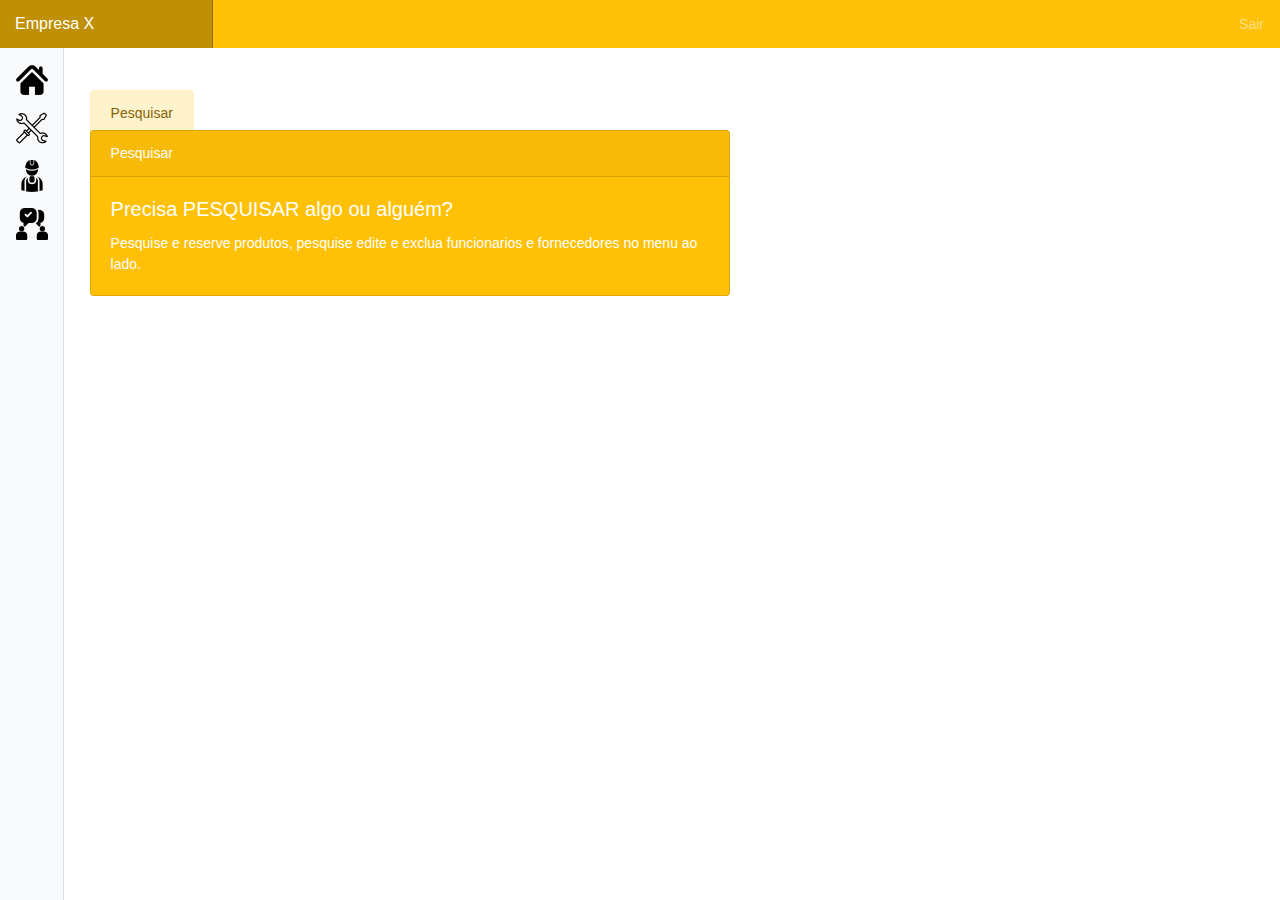
<file: pesquisar.html>
<!DOCTYPE html>
<html>
	<head>
		<title>Pesquisar</title>
		<link rel="icon" type="image/png" sizes="36x36"  href="imagens/favicon.png">
		<script src="css/jquery-3.3.1.min.js"></script>
		<link rel="stylesheet" href="css/bootstrap.min.css">
		<link rel="stylesheet" href="css/almo.css">
		<meta name="author" content="Alan Fernandes Faria">
		<meta name="description" content="Sistema para gerenciar estoque almoxarifado">
		<meta name="keywords" content="almoxarifado, sistema, gerenciamento, estoque, gerenciar">
		
	</head>
	<body>
		 <nav class="navbar navbar-dark fixed-top bg-warning flex-md-nowrap p-0 shadow">
			<a class="navbar-brand col-sm-3 col-md-2 mr-0" href="">Empresa X</a>
				<ul class="navbar-nav px-3">
					<li class="nav-item text-nowrap">
						<a class="nav-link" href="#">Sair</a>
					</li>
				</ul>
		</nav>
	
	
		<div class="container-fluid">
			<div class="row">
				<nav class="col-md-0 d-none d-md-block bg-light sidebar">
				 <div class="sidebar-sticky">
					<ul class="nav flex-column">
						  <li class="nav-item">
							<a class="nav-link active" href="index.html">
							  <span data-feather="home"></span>
							  <img src="imagens/home.png" title="Voltar para menu principal"></img>
							  <span class="sr-only">(current)</span>
							</a>
						  </li>
						  <li class="nav-item">
							<a class="nav-link" href="pesquisar_produtos.html">
							  <span data-feather="file"></span>
							  <img src="imagens/produtos.png" title="Pesquisar por produtos"></img>
							</a>
						  </li>
						  <li class="nav-item">
							<a class="nav-link" href="pesquisar_funcionarios.html">
							  <span data-feather="shopping-cart"></span>
								<img src="imagens/funcionarios.png" title="Pesquisar por funcionarios"></img>
							</a>
						  </li>
						  <li class="nav-item">
							<a class="nav-link" href="pesquisar_fornecedores.html">
							  <span data-feather="bar-chart-2"></span>
								<img src="imagens/fornecedores.png" title="Pesquisar por fornecedores"></img>
							</a>
						  </li>
					  
					</ul>
				</div>
			</div>
			<div class="alert alert-warning" id="id2" role="alert">Pesquisar</div>
			
			
		</div>	
			<div class="card text-white bg-warning mb-3" style="max-width: 40rem;">
				<div class="card-header">Pesquisar</div>
				<div class="card-body">
					<h5 class="card-title">Precisa PESQUISAR algo ou alguém?</h5>
					<p class="card-text">Pesquise e reserve produtos, pesquise edite e exclua funcionarios e fornecedores no menu ao lado.</p>
				</div>
			</div>
	</body>
</html>
</file>
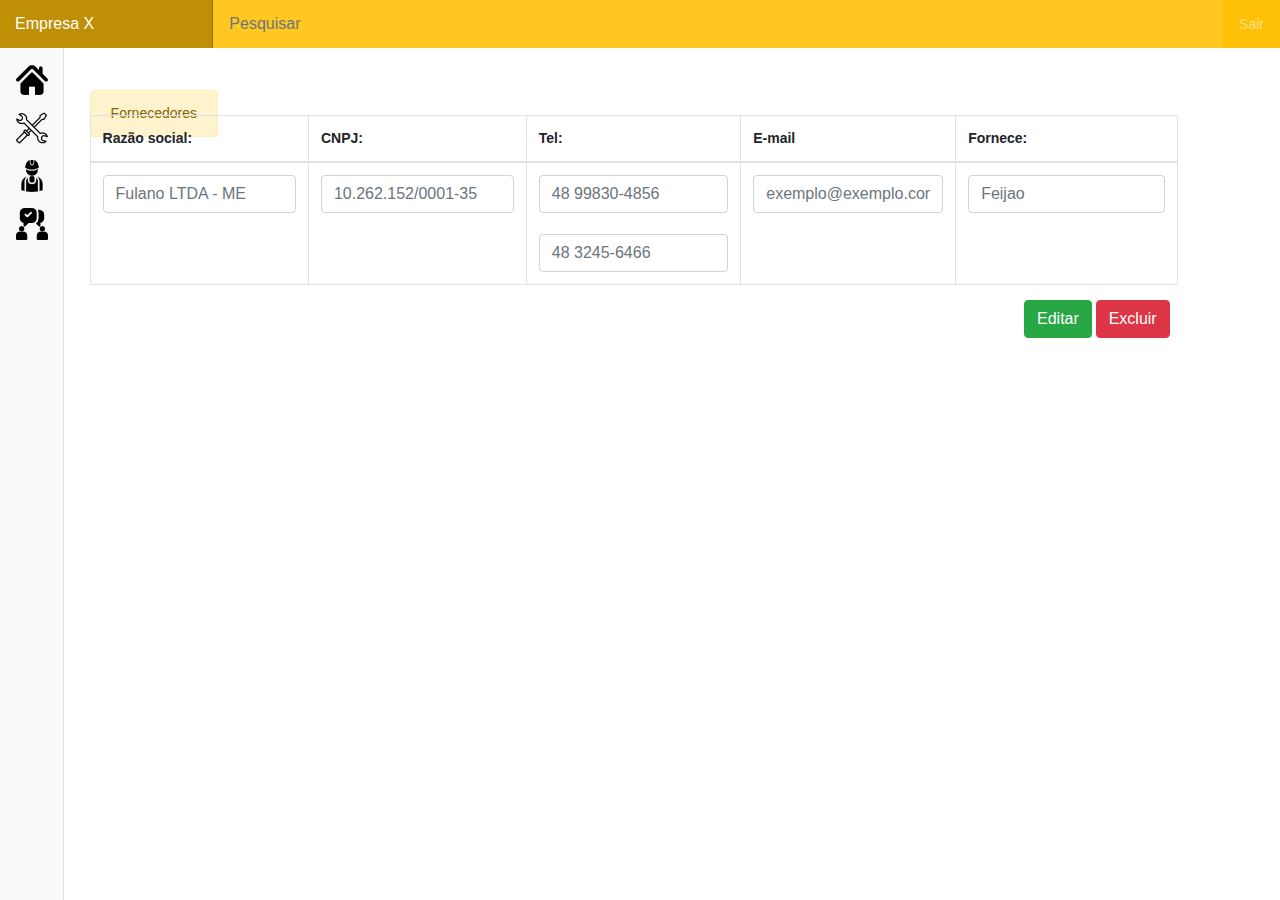
<file: pesquisar_fornecedores.html>
<!DOCTYPE html>
<html>
	<head>
		<title>Pesquisar - Fornecedores</title>
		<link rel="icon" type="image/png" sizes="36x36"  href="imagens/favicon.png">
		<script src="css/jquery-3.3.1.min.js"></script>
		<script src="js/maskedinput.min.js"></script>
		<script src="js/priceformat.js"></script>
		<link rel="stylesheet" href="css/bootstrap.min.css">
		<link rel="stylesheet" href="css/almo.css">
		<meta name="author" content="Alan Fernandes Faria">
		<meta name="description" content="Sistema para gerenciar estoque almoxarifado">
		<meta name="keywords" content="almoxarifado, sistema, gerenciamento, estoque, gerenciar">
	<script>
			$(document).ready(function(){
				$(".mascaraTelefone").mask("(99) 99999-9999");
				$(".mascaraCNPJ").mask("99.999.999/9999-99");
			});
	</script>	
	</head>
	<body>
		 <nav class="navbar navbar-dark fixed-top bg-warning flex-md-nowrap p-0 shadow">
			<a class="navbar-brand col-sm-3 col-md-2 mr-0" href="">Empresa X</a>
			<input class="form-control form-control-dark w-100" type="text" placeholder="Pesquisar" aria-label="Pesquisar">
				<ul class="navbar-nav px-3">
					<li class="nav-item text-nowrap">
						<a class="nav-link" href="#">Sair</a>
					</li>
				</ul>
		</nav>
	
	
		<div class="container-fluid">
			<div class="row">
				<nav class="col-md-0 d-none d-md-block bg-light sidebar">
				 <div class="sidebar-sticky">
					<ul class="nav flex-column">
						  <li class="nav-item">
							<a class="nav-link active" href="index.html">
							  <span data-feather="home"></span>
							  <img src="imagens/home.png" title="Voltar para menu principal"></img>
							  <span class="sr-only">(current)</span>
							</a>
						  </li>
						  <li class="nav-item">
							<a class="nav-link" href="pesquisar_produtos.html">
							  <span data-feather="file"></span>
							  <img src="imagens/produtos.png" title="Pesquisar por produtos"></img>
							</a>
						  </li>
						  <li class="nav-item">
							<a class="nav-link" href="pesquisar_funcionarios.html">
							  <span data-feather="shopping-cart"></span>
								<img src="imagens/funcionarios.png" title="Pesquisar por funcionarios"></img>
							</a>
						  </li>
						  <li class="nav-item">
							<a class="nav-link" href="pesquisar_fornecedores.html">
							  <span data-feather="bar-chart-2"></span>
								<img src="imagens/fornecedores.png" title="Pesquisar por fornecedores"></img>
							</a>
						  </li>
					  
					</ul>
				</div>
			</div>
		</div>		
		<div class="alert alert-warning" id="id2" role="alert">Fornecedores</div>
				<table class="table table-bordered">
			<thead>
				<tr>
					<th>Razão social:</th>
					<th>CNPJ:</th>
					<th>Tel:</th>
					<th>E-mail</th>
					<th>Fornece:</th>
				</tr>
			</thead>
			
			<tbody>
				<tr>
					<td><input type="text" id="razao_social" class="form-control" placeholder="Fulano LTDA - ME"></td>
					<td><input type="text" id="cnpj" class="form-control mascaraCNPJ" placeholder="10.262.152/0001-35"></input></td>
					<td><input type="tel" id="tel1" class="form-control mascaraTelefone" placeholder="48 99830-4856"><br><input type="tel" id="tel2" class="form-control mascaraTelefone" placeholder="48 3245-6466"></td>
					<td><input type="email" id="email" class="form-control" placeholder="exemplo@exemplo.com.br"></input></td>
					<td><input type="text" id="fornece" class="form-control" placeholder="Feijao"></input></td>
					
				</tr>							
			</tbody>

		</table>
		
		<div class="botoes">
			<button class="btn btn-success">Editar</button><tr>
			<button class="btn btn-danger" href="">Excluir</button>
		</div>
	
	</body>
</html>
</file>
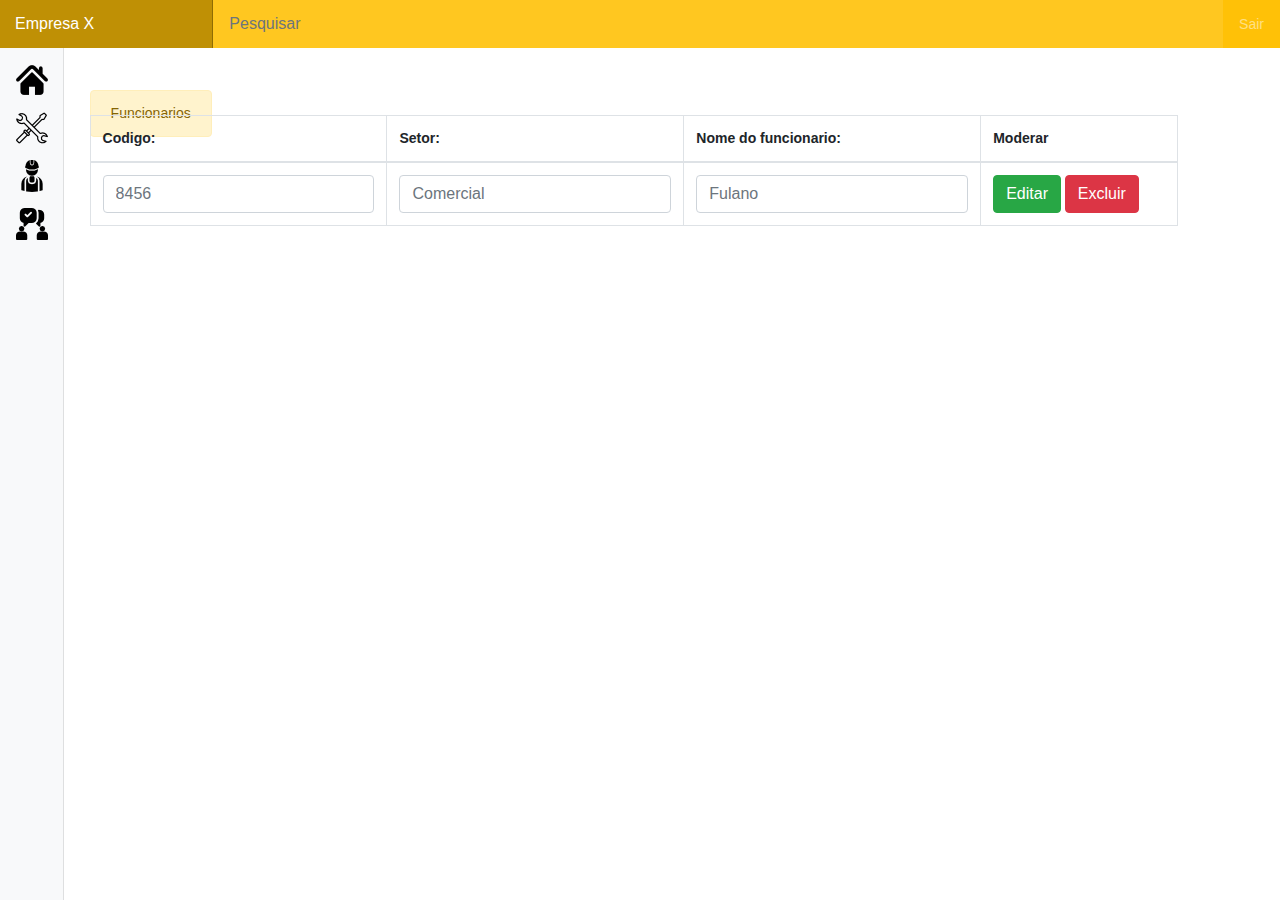
<file: pesquisar_funcionarios.html>
<!DOCTYPE html>
<html>
	<head>
		<title>Pesquisar - Funcionarios</title>
		<link rel="icon" type="image/png" sizes="36x36"  href="imagens/favicon.png">
		<script src="css/jquery-3.3.1.min.js"></script>
		<link rel="stylesheet" href="css/bootstrap.min.css">
		<link rel="stylesheet" href="css/almo.css">
		<meta name="author" content="Alan Fernandes Faria">
		<meta name="description" content="Sistema para gerenciar estoque almoxarifado">
		<meta name="keywords" content="almoxarifado, sistema, gerenciamento, estoque, gerenciar">
		
	</head>
	<body>
		 <nav class="navbar navbar-dark fixed-top bg-warning flex-md-nowrap p-0 shadow">
			<a class="navbar-brand col-sm-3 col-md-2 mr-0" href="">Empresa X</a>
			<input class="form-control form-control-dark w-100" type="text" placeholder="Pesquisar" aria-label="Pesquisar">
				<ul class="navbar-nav px-3">
					<li class="nav-item text-nowrap">
						<a class="nav-link" href="#">Sair</a>
					</li>
				</ul>
		</nav>
	
	
		<div class="container-fluid">
			<div class="row">
				<nav class="col-md-0 d-none d-md-block bg-light sidebar">
				 <div class="sidebar-sticky">
					<ul class="nav flex-column">
						  <li class="nav-item">
							<a class="nav-link active" href="index.html">
							  <span data-feather="home"></span>
							  <img src="imagens/home.png" title="Voltar para menu principal"></img>
							  <span class="sr-only">(current)</span>
							</a>
						  </li>
						  <li class="nav-item">
							<a class="nav-link" href="pesquisar_produtos.html">
							  <span data-feather="file"></span>
							  <img src="imagens/produtos.png" title="Pesquisar por produtos"></img>
							</a>
						  </li>
						  <li class="nav-item">
							<a class="nav-link" href="pesquisar_funcionarios.html">
							  <span data-feather="shopping-cart"></span>
								<img src="imagens/funcionarios.png" title="Pesquisar por funcionarios"></img>
							</a>
						  </li>
						  <li class="nav-item">
							<a class="nav-link" href="pesquisar_fornecedores.html">
							  <span data-feather="bar-chart-2"></span>
								<img src="imagens/fornecedores.png" title="Pesquisar por fornecedores"></img>
							</a>
						  </li>
					  
					</ul>
				</div>
			</div>
		</div>		
		<div class="alert alert-warning" id="id2" role="alert">Funcionarios</div>
		<table class="table table-bordered">
						<thead>
							<tr>
								<th>Codigo:</th>
								<th>Setor:</th>
								<th>Nome do funcionario:</th>
								<th>Moderar</th>
							</tr>
						</thead>
						
						<tbody>
							<tr>
								<td><input type="text" class="form-control" placeholder="8456"></input></td>
								<td><input type="text" class="form-control" placeholder="Comercial"></td>
								<td><input type="text" class="form-control" placeholder="Fulano"></td>
								<td>
									<a class="btn btn-success" href="">Editar</a>
									<a class="btn btn-danger" href="">Excluir</a>
								</td>
							</tr>
						</tbody>
					</table>
	
	
	</body>
</html>
</file>
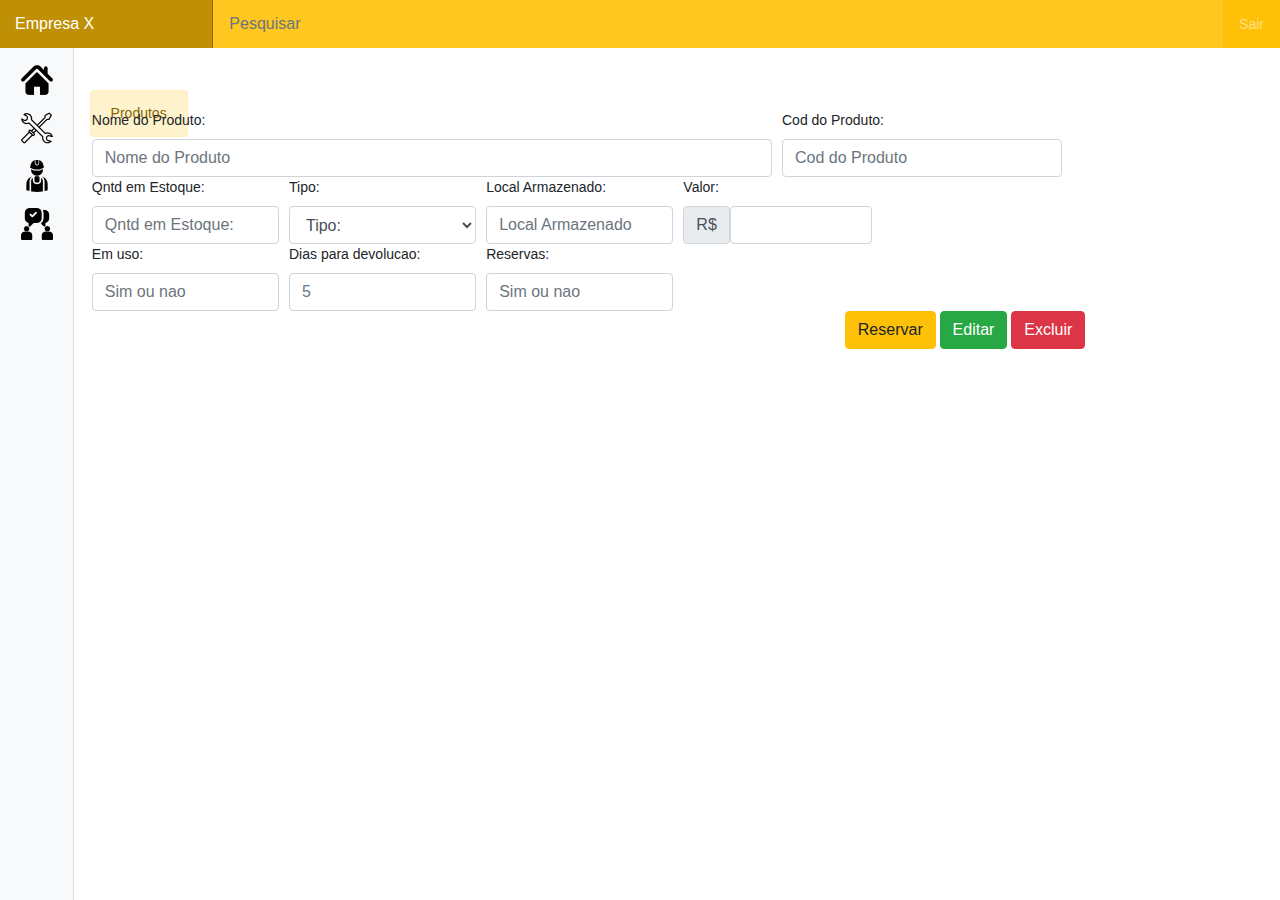
<file: pesquisar_produtos.html>
<!DOCTYPE html>
<html>
	<head>
		<title>Pesquisar - Produtos</title>
		<link rel="icon" type="image/png" sizes="36x36"  href="imagens/favicon.png">
		<script src="css/jquery-3.3.1.min.js"></script>
		<script src="js/maskedinput.min.js"></script>
		<script src="js/priceformat.js"></script>
		<link rel="stylesheet" href="css/bootstrap.min.css">
		<link rel="stylesheet" href="css/almo.css">
		<meta name="author" content="Alan Fernandes Faria">
		<meta name="description" content="Sistema para gerenciar estoque almoxarifado">
		<meta name="keywords" content="almoxarifado, sistema, gerenciamento, estoque, gerenciar">
		
		<script>
			$(document).ready(function() {
				
				$('.mascaraReal').priceFormat({
				    prefix: ' ' ,
				    centsSeparator: '.',
				    thousandsSeparator: ''
				});						
	
			});
		</script>
		
	</head>
	<body>
		 <nav class="navbar navbar-dark fixed-top bg-warning flex-md-nowrap p-0 shadow">
			<a class="navbar-brand col-sm-3 col-md-2 mr-0" href="">Empresa X</a>
			<input class="form-control form-control-dark w-100" type="text" placeholder="Pesquisar" aria-label="Pesquisar">
				<ul class="navbar-nav px-3">
					<li class="nav-item text-nowrap">
						<a class="nav-link" href="#">Sair</a>
					</li>
				</ul>
		</nav>
	
		<div class="container-fluid tudo" >
			<div class="form-row">
				<nav class="col-md-0 d-none d-md-block bg-light sidebar">
				 <div class="sidebar-sticky">
					<ul class="nav flex-column">
						  <li class="nav-item">
							<a class="nav-link active" href="index.html">
							  <span data-feather="home"></span>
							  <img src="imagens\home.png" title="Voltar para menu principal"></img>
							  <span class="sr-only">(current)</span>
							</a>
						  </li>
						  <li class="nav-item">
							<a class="nav-link" href="pesquisar_produtos.html">
							  <span data-feather="file"></span>
							  <img src="imagens/produtos.png" title="Pesquisar por produtos"></img>
							</a>
						  </li>
						  <li class="nav-item">
							<a class="nav-link" href="pesquisar_funcionarios.html">
							  <span data-feather="shopping-cart"></span>
								<img src="imagens/funcionarios.png" title="Pesquisar por funcionarios"></img>
							</a>
						  </li>
						  <li class="nav-item">
							<a class="nav-link" href="pesquisar_fornecedores.html">
							  <span data-feather="bar-chart-2"></span>
								<img src="imagens/fornecedores.png" title="Pesquisar por fornecedores"></img>
							</a>
						  </li>
					  
					</ul>
				</div>
			</div>
			
			<div class="alert alert-warning" id="id2" role="alert">Produtos</div>
			<div class="form-row">
				<div class="col-md-7">
					<label>Nome do Produto:</label>
					<input type="text" class="form-control" placeholder="Nome do Produto">
				</div>
				<div class="col-md-5">		
					<label>Cod do Produto:</label>
					<input id="cod" type="text" class="form-control" placeholder="Cod do Produto">
				</div>	
			</div>
			
			
			<div class="form-row">
				<div class="col-md-2">
					<label>Qntd em Estoque:</label>
					<input type="text" class="form-control" placeholder="Qntd em Estoque:">
				</div>
				<div class="col-md-2">
					<label>Tipo:</label>
						<select class="form-control">
						<option value="tipo">Tipo:</option>
						<option value="alimento">Alimento</option>
						<option value="demaisProdutos">Demais Produtos</option>
					</select>
				</div>
				<div class="col-md-2">
					<label>Local Armazenado:</label>
					<input type="text" class="form-control" placeholder="Local Armazenado">
				</div>
				<div class="col-md-2">
					<label>Valor:</label>
					<div class="input-group-prepend">
						<div class="input-group-text">R$</div>
							<input type="text" class="form-control mascaraReal" >
						</div>
					</div>	
				</div>
				
				<div class="form-row">
				<div class="col-md-2">
					<label>Em uso:</label>
					<input type="text" class="form-control" placeholder="Sim ou nao">
				</div>
				<div class="col-md-2">
					<label>Dias para devolucao:</label>
					<input type="text" class="form-control"  placeholder="5">
				</div>
				<div class="col-md-2">
					<label>Reservas:</label>
					<input type="text" class="form-control" placeholder="Sim ou nao">
				</div>
			</div>
			</div>
			
			
			
		</div>		
		
				<div id="botoes">
					<button class="btn btn-warning">Reservar</button>
					<button class="btn btn-success">Editar</button>
					<button class="btn btn-danger">Excluir</button>
				</div>
		
	</body>
</html>
</file>
<file: css/almo.css>
/* CSS INDEX */

#pesquisar{
	text-align: center;
	position: absolute;
		left: 20%;
		top: 30%;
	float: left;
	width: 250px;
	height: 200px;
}
#cadastrar{
	text-align: center;
	position: absolute;
     left: 40%;
     top: 30%;
	float: left;
	width: 250px;
	height: 200px;
}
#uso{
	text-align: center;
	position: absolute;
     left: 60%;
     top: 30%;
	float: left;
	width: 250px;
	height: 200px;
}
.card{
	position: relative;
		top: 130px;
		left: 7%;

}
#id2{
	position: absolute;
		top: 10%;
		left: 7%;

}


/* TERMINO CSS INDEX */
/* CSS PAG PESQUISAR PRODUTOS */
#cod{
	width: 58%;
}
#botoes{
	margin-left: 66%;
}
.tudo{
	margin-top: 110px;
	margin-left: 6%;
	width: 94%;
}

/* TERMINO CSS PAG PESQUISAR PRODUTOS*/
/* CSS PAG PESQUISAR/CADASTRAR FUNCIONARIOS*/

.table{
	margin-top: 115px;
	margin-left: 7%;
	position: absolute;
	width: 85%;
}
/* TERMINO CSS PAG PESQUISAR/CADASTRAR FUNCIONARIOS*/
/* CSS PAG PESQUISAR FORNECEDORES */
.table{
	margin-top: 115px;
	margin-left: 7%;
	position: absolute;
	width: 85%;
}
/* TERMINO CSS PAG PESQUISAR FORNECEDORES*/
/* CSS CADASTRAR PRODUTOS*/
#id{
	position: absolute;
		top: 10%;
		left: 7%;

}
#cod{
	width: 58%;
}
#botoes2{
	position: relative;
		top: 20px;
		left: 78%;
}
#cod_produto{
	width: 80%;
}
.tudo{
	margin-top: 110px;
	margin-left: 6%;
	width: 94%;
}
.prod_cadastrar{
	width: 94%;
}
#alerta_erro_produto{
	position: relative;
		top: 11px;
		left: 7%;
	display: none;
	width: 40%;
}
#alerta_sucesso_produto{
	position: relative;
		top: 11px;
		left: 7%;
	display: none;
	width: 40%;
}


/* TERMINO CSS CADASTRAR PRODUTOS*/
/* CSS EM USO - RESERVAS/EMPRESTADOS */
.editar{
	width: 50%;
}
#botoes3{
		position: relative;
		top: 20px;
		left: 67%;
}
#botoes4{
		position: relative;
		top: 20px;
		left: 81%;
}
/* TERMINO CSS EM USO - RESERVAS/EMPRESTADOS */
/* CSS PAG CADASTRAR FUNCIONARIOS/FORNECEDORES*/
#alerta_erro{
	position: relative;
		top: 250px;
		left: 7%;
	display: none;
	width: 40%;
}
#alerta_sucesso{
	position: relative;
		top: 250px;
		left: 7%;
	display: none;
	width: 40%;
}
#alerta_sucesso_fornecedor{
	position: relative;
		top: 300px;
		left: 7%;
	display: none;
	width: 40%;
}
#alerta_erro_fornecedor{
	position: relative;
		top: 300px;
		left: 7%;
	display: none;
	width: 40%;
}
.botoes{
	position: relative;
		top: 300px;
		left: 80%;
}
/* TERMINO CSS PAG CADASTRAR FUNCIONARIOS/FORNECEDORES*/
/* aqui separa--------------------------------- */


body {
  font-size: .875rem;
}
.feather {
  width: 16px;
  height: 16px;
  vertical-align: text-bottom;
}

/*
 * Sidebar
 */

.sidebar {
  position: fixed;
  top: 0;
  bottom: 0;
  left: 0;
  z-index: 100; /* Behind the navbar */
  padding: 48px 0 0; /* Height of navbar */
  box-shadow: inset -1px 0 0 rgba(0, 0, 0, .1);
}

.sidebar-sticky {
  position: relative;
  top: 0;
  height: calc(100vh - 48px);
  padding-top: .5rem;
  overflow-x: hidden;
  overflow-y: auto; /* Scrollable contents if viewport is shorter than content. */
}

@supports ((position: -webkit-sticky) or (position: sticky)) {
  .sidebar-sticky {
    position: -webkit-sticky;
    position: sticky;
  }
}

.sidebar .nav-link {
  font-weight: 500;
  color: #333;
}

.sidebar .nav-link .feather {
  margin-right: 4px;
  color: #999;
}

.sidebar .nav-link.active {
  color: #007bff;
}

.sidebar .nav-link:hover .feather,
.sidebar .nav-link.active .feather {
  color: inherit;
}

.sidebar-heading {
  font-size: .55rem;
  text-transform: uppercase;
}

/*
 * Content
 */

[role="main"] {
  padding-top: 48px; /* Space for fixed navbar */
}

/*
 * Navbar
 */

.navbar-brand {
  padding-top: .75rem;
  padding-bottom: .75rem;
  font-size: 1rem;
  background-color: rgba(0, 0, 0, .25);
  box-shadow: inset -1px 0 0 rgba(0, 0, 0, .25);
}

.navbar .form-control {
  padding: .75rem 1rem;
  border-width: 0;
  border-radius: 0;
}

.form-control-dark {
  color: #fff;
  background-color: rgba(255, 255, 255, .1);
  border-color: rgba(255, 255, 255, .1);
}

.form-control-dark:focus {
  border-color: transparent;
  box-shadow: 0 0 0 3px rgba(255, 255, 255, .25);
}

/*
 * Utilities
 */

.border-top { border-top: 1px solid #e5e5e5; }
.border-bottom { border-bottom: 1px solid #e5e5e5; }
</file>
